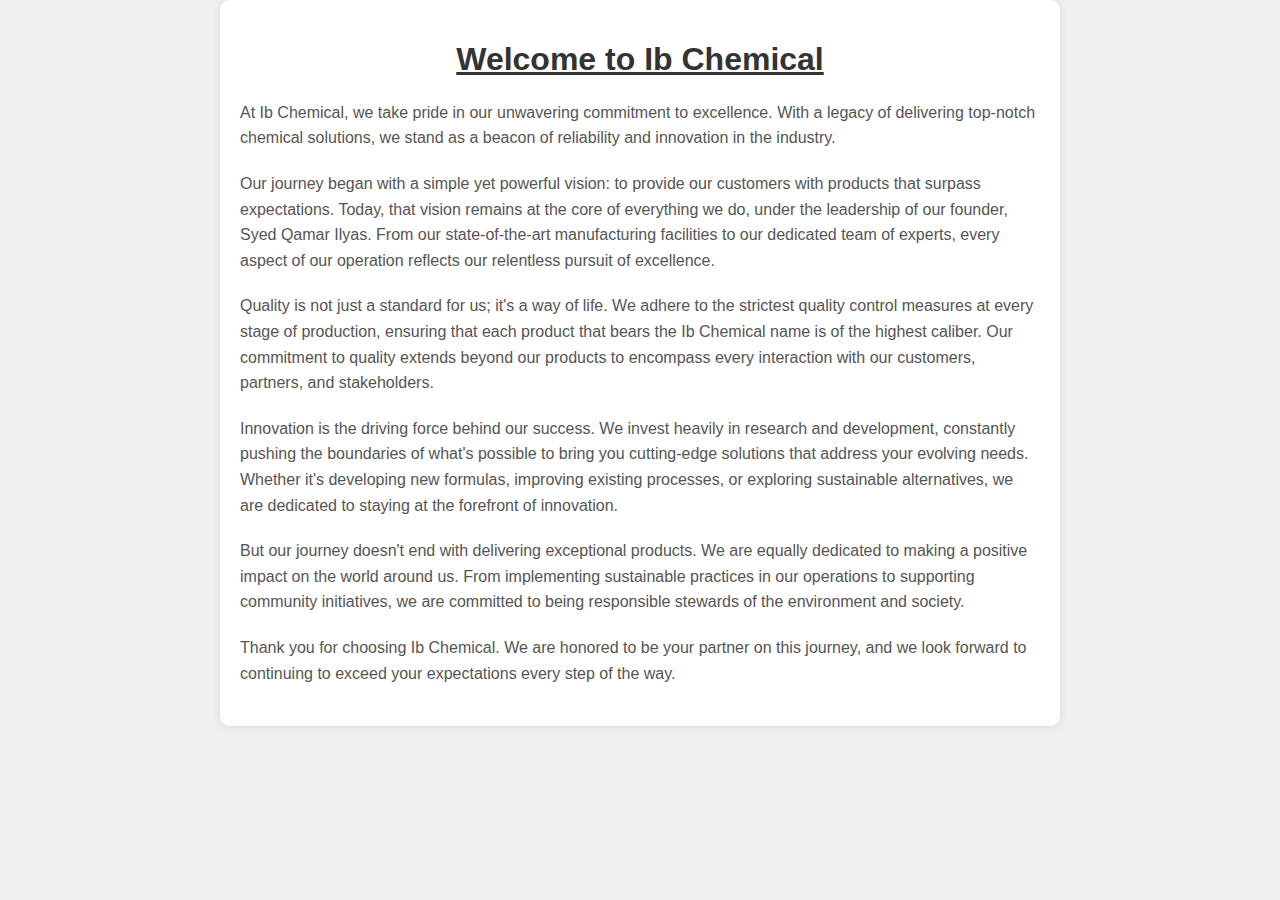
<file: oil website/about.html>
<!DOCTYPE html>
<html lang="en">
<head>
    <meta charset="UTF-8">
    <meta name="viewport" content="width=device-width, initial-scale=1.0">
    <title>Welcome to Ib Chemical</title>
    <link rel="stylesheet" href="styles.css">
</head>
<body>

    <div class="container">
        <h1><u>Welcome to Ib Chemical</u></h1>
        <div class="about">
            <p>At Ib Chemical, we take pride in our unwavering commitment to excellence. With a legacy of delivering top-notch chemical solutions, we stand as a beacon of reliability and innovation in the industry.</p>
            <p>Our journey began with a simple yet powerful vision: to provide our customers with products that surpass expectations. Today, that vision remains at the core of everything we do, under the leadership of our founder, Syed Qamar Ilyas. From our state-of-the-art manufacturing facilities to our dedicated team of experts, every aspect of our operation reflects our relentless pursuit of excellence.</p>
            <p>Quality is not just a standard for us; it's a way of life. We adhere to the strictest quality control measures at every stage of production, ensuring that each product that bears the Ib Chemical name is of the highest caliber. Our commitment to quality extends beyond our products to encompass every interaction with our customers, partners, and stakeholders.</p>
            <p>Innovation is the driving force behind our success. We invest heavily in research and development, constantly pushing the boundaries of what's possible to bring you cutting-edge solutions that address your evolving needs. Whether it's developing new formulas, improving existing processes, or exploring sustainable alternatives, we are dedicated to staying at the forefront of innovation.</p>
            <p>But our journey doesn't end with delivering exceptional products. We are equally dedicated to making a positive impact on the world around us. From implementing sustainable practices in our operations to supporting community initiatives, we are committed to being responsible stewards of the environment and society.</p>
            <p>Thank you for choosing Ib Chemical. We are honored to be your partner on this journey, and we look forward to continuing to exceed your expectations every step of the way.</p>
        </div>
    </div>
</body>
</html>
</file>
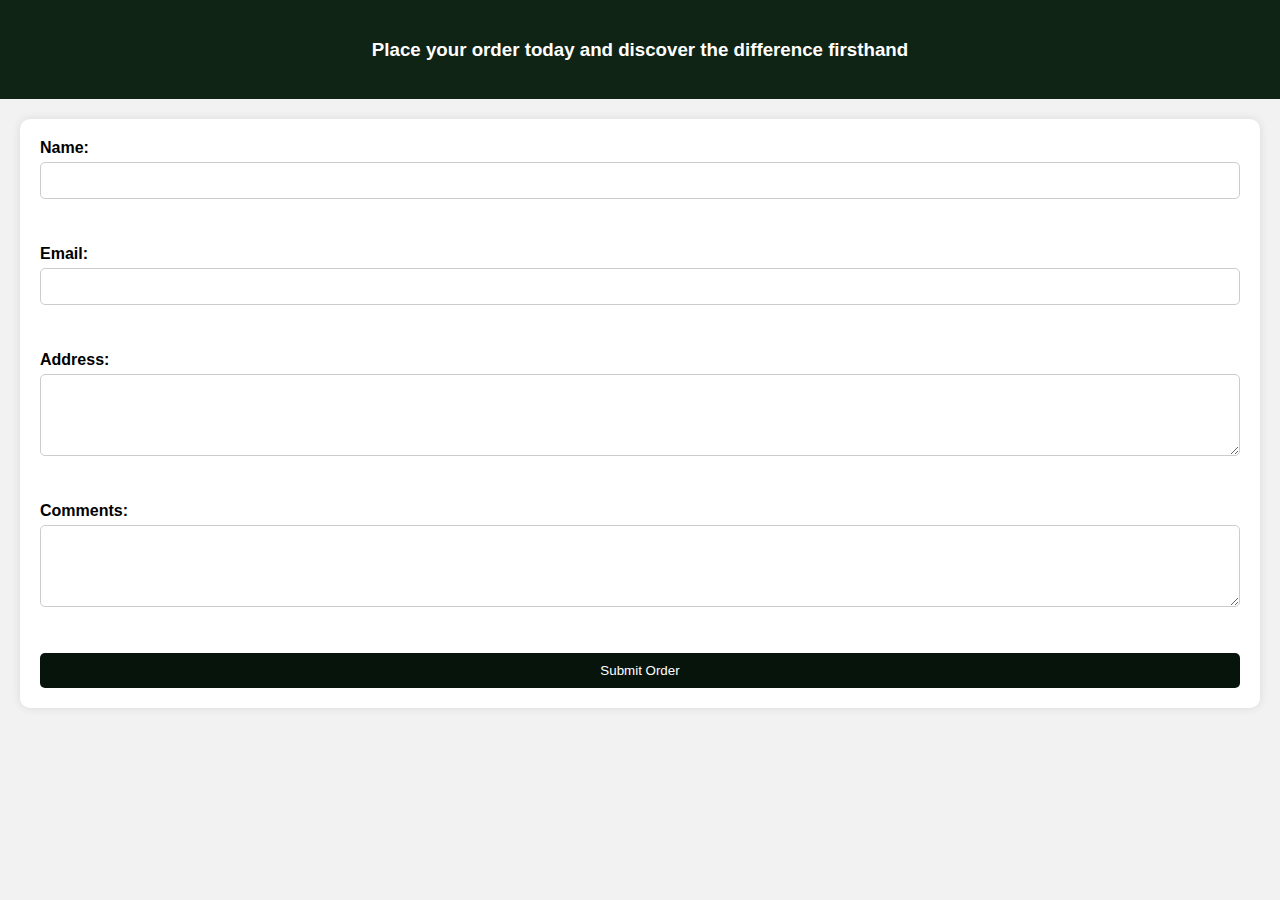
<file: oil website/order.html>
<!DOCTYPE html>
<html lang="en">
<head>
    <meta charset="UTF-8">
    <meta name="viewport" content="width=device-width, initial-scale=1.0">
    <title>Order Form</title>
    <link rel="stylesheet" href="styl.css">
</head>
<body>
    <header>
        <h3> Place your order today and discover the difference firsthand</h3>
    </header>

    <section class="order-form">
        <form action="submit_order.php" method="post">
            <label for="name">Name:</label>
            <input type="text" id="name" name="name" required><br><br>

            <label for="email">Email:</label>
            <input type="email" id="email" name="email" required><br><br>

            <label for="address">Address:</label>
            <textarea id="address" name="address" rows="4" cols="50" required></textarea><br><br>

            <label for="comments">Comments:</label>
            <textarea id="comments" name="comments" rows="4" cols="50"></textarea><br><br>

            <input type="submit" value="Submit Order">
        </form>
    </section>

    
</body>
</html>
</file>
<file: oil website/styles.css>
body {
    font-family: Arial, sans-serif;
    background-color: #f0f0f0;
    margin: 0;
    padding: 0;
}

.container {
    max-width: 800px;
    margin: 0 auto;
    padding: 20px;
    background-color: #fff;
    border-radius: 10px;
    box-shadow: 0px 0px 10px rgba(0, 0, 0, 0.1);
}

h1 {
    color: #333;
    text-align: center;
}

.about {
    font-size: 16px;
    color: #555;
    line-height: 1.6;
}

.about p {
    margin-bottom: 20px;
}
@media only screen and (max-width: 768px) {
    .container {
        padding: 10px;
    }
}
</file>
<file: oil website/styl.css>
body {
    font-family: Arial, sans-serif;
    margin: 0;
    padding: 0;
    background-color: #f2f2f2;
}

header {
    background-color: #102415;
    color: #fff;
    padding: 20px;
    text-align: center;
}

h1 {
    margin: 0;
}

.order-form {
    background-color: #fff;
    padding: 20px;
    margin: 20px;
    border-radius: 10px;
    box-shadow: 0 0 10px rgba(6, 15, 9, 0.1);
}

form {
    display: flex;
    flex-direction: column;
}

label {
    font-weight: bold;
    margin-bottom: 5px;
}

input[type="text"],
input[type="email"],
textarea {
    padding: 10px;
    margin-bottom: 10px;
    border: 1px solid #ccc;
    border-radius: 5px;
}

input[type="submit"] {
    background-color: #07140c;
    color: #fff;
    border: none;
    padding: 10px 20px;
    border-radius: 5px;
    cursor: pointer;
}

input[type="submit"]:hover {
    background-color: #555;
}
@media only screen and (max-width: 768px) {
    .order-form {
        padding: 10px;
    }
    input[type="text"],
    input[type="email"],
    textarea {
        width: calc(100% - 20px);
    }
}
</file>
